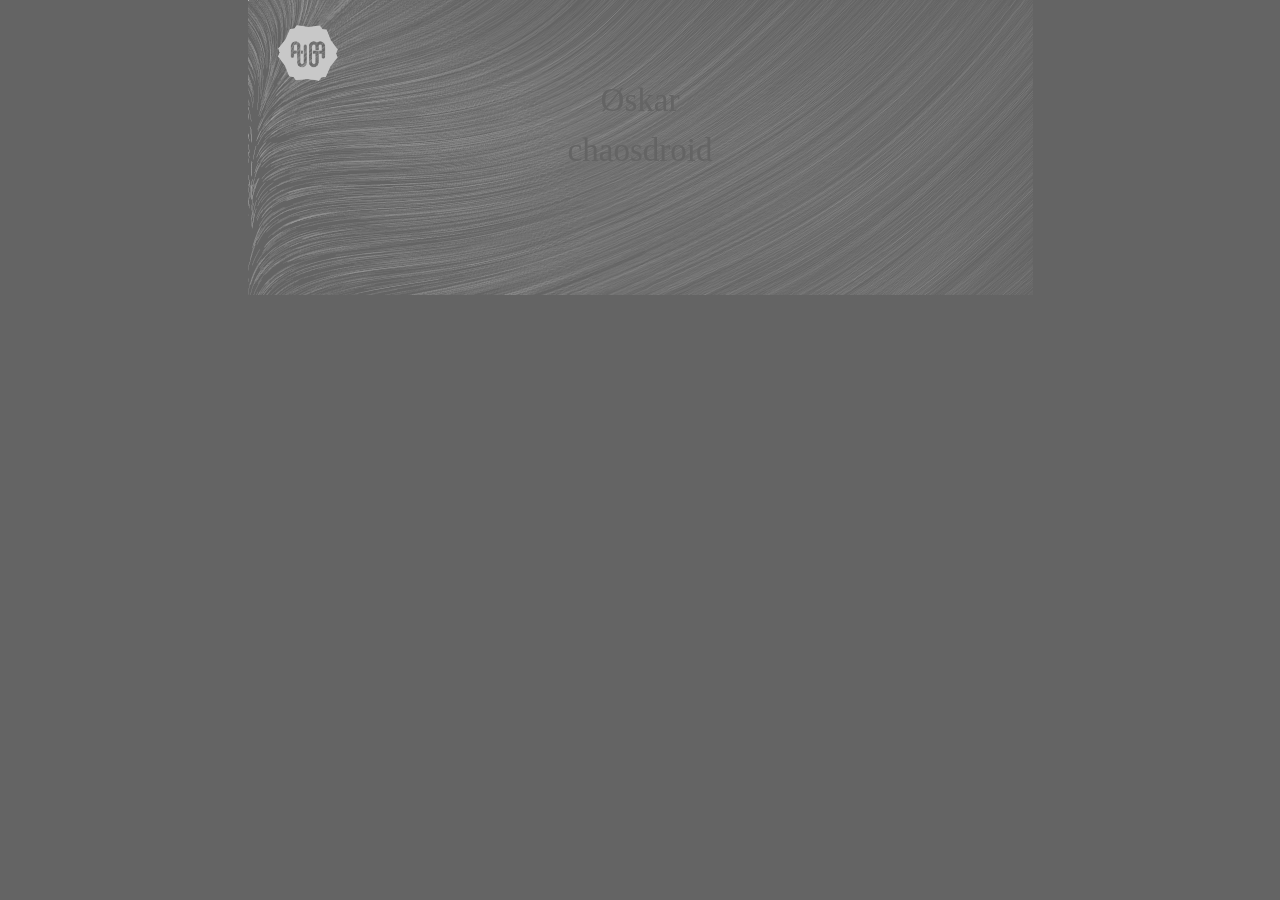
<file: oskar/index.html>
<!DOCTYPE html>
	<head>
		<meta http-equiv="content-type" content="text/html; charset=utf-8" />
		<title>sketch_150715b : Built with Processing and Processing.js</title>
		<link rel="icon"  type="image/x-icon" href="[data-uri]" />
		<meta name="Generator" content="Processing" />
		<!-- - - - - - - - - - - - - - - - - - - - - 
		+
		+    Wondering how this works? 
		+
		+    Go to: http://processing.org/
		+    and: http://processingjs.org/
		+
		+ - - - - - - - - - - - - - - - - - - - - -->
		<style type="text/css">
  		
  		
  		@font-face {
    font-family: 'Komu';
    src: url('fonts/dizajndesign_-_komua.eot');
    src: url('fonts/dizajndesign_-_komua.eot?#iefix') format('embedded-opentype'),
         url('fonts/dizajndesign_-_komua.woff2') format('woff2'),
         url('fonts/dizajndesign_-_komua.woff') format('woff'),
         url('fonts/dizajndesign_-_komua.ttf') format('truetype');
    font-weight: normal;
    font-style: normal;

}
  		
	body {
	  background-color: rgb(100,100,100); color: #bbb; line-height: normal; 
	  font-family: Lucida Grande, Lucida Sans, Arial, Helvetica Neue, Verdana, Geneva, sans-serif;
	  font-size: 11px; font-weight: normal; text-decoration: none;
		  line-height: 1.5em; margin: 0px; padding: 0px;
	}
	a img { 
		border: 0px solid transparent;
	}
	a, a:link, a:visited, a:active, a:hover { 
		color: #cdcdcd; text-decoration: underline;
	}
	h1 {
	    font-family: "Gill Sans"; font-weight: 100; color: white; 
	    position: absolute; left: 0px; right: 0px; top: 70px; text-align: center;
		width: 100%; letter-spacing: 0; color: rgb(100, 100, 100);
		margin-bottom: 1em; font-size: 3em;
	}
	h2{
  	font-family: Courier;
  	position: absolute;
  	right: 20px;
  	bottom: 10px;
  	line-height: 50px;
  	color: white;
  	font-weight: 100;
  	display: none;
	}
	
	canvas { 
		display: block; 
		outline: 0px; 

	} 
	#content { 
		margin: 0px auto 0px auto; 
		width: 785px; min-width: 295px; overflow: hidden;
		background-color: #3d3d3d; position:  relative;
	}
	
	#logo{
  	position: absolute;
  	width: 60px; left: 30px; top: 25px;
	}
	
		</style>
		<!--[if lt IE 9]>
			<script type="text/javascript">alert("Your browser does not support the canvas tag.");</script>
		<![endif]-->
		<script src="processing.js" type="text/javascript"></script>
		<script type="text/javascript">
// convenience function to get the id attribute of generated sketch html element
function getProcessingSketchId () { return 'sketch150715b'; }
</script>

	</head>
	<body>
		<div id="content">
  		<img src="fuga2.png" id="logo">
  		<h1>Øskar<br><br><br>chaosdroid</h1>
  		<h2>nedeľa - 23. 8. @ FUGA</h2>
			<div>
				<canvas id="sketch150715b" data-processing-sources="sketch_150715b.pde" 
						width="785" height="295">
					
					
				</canvas>
	    	</div>
		</div>
	</body>
</html>
</file>
